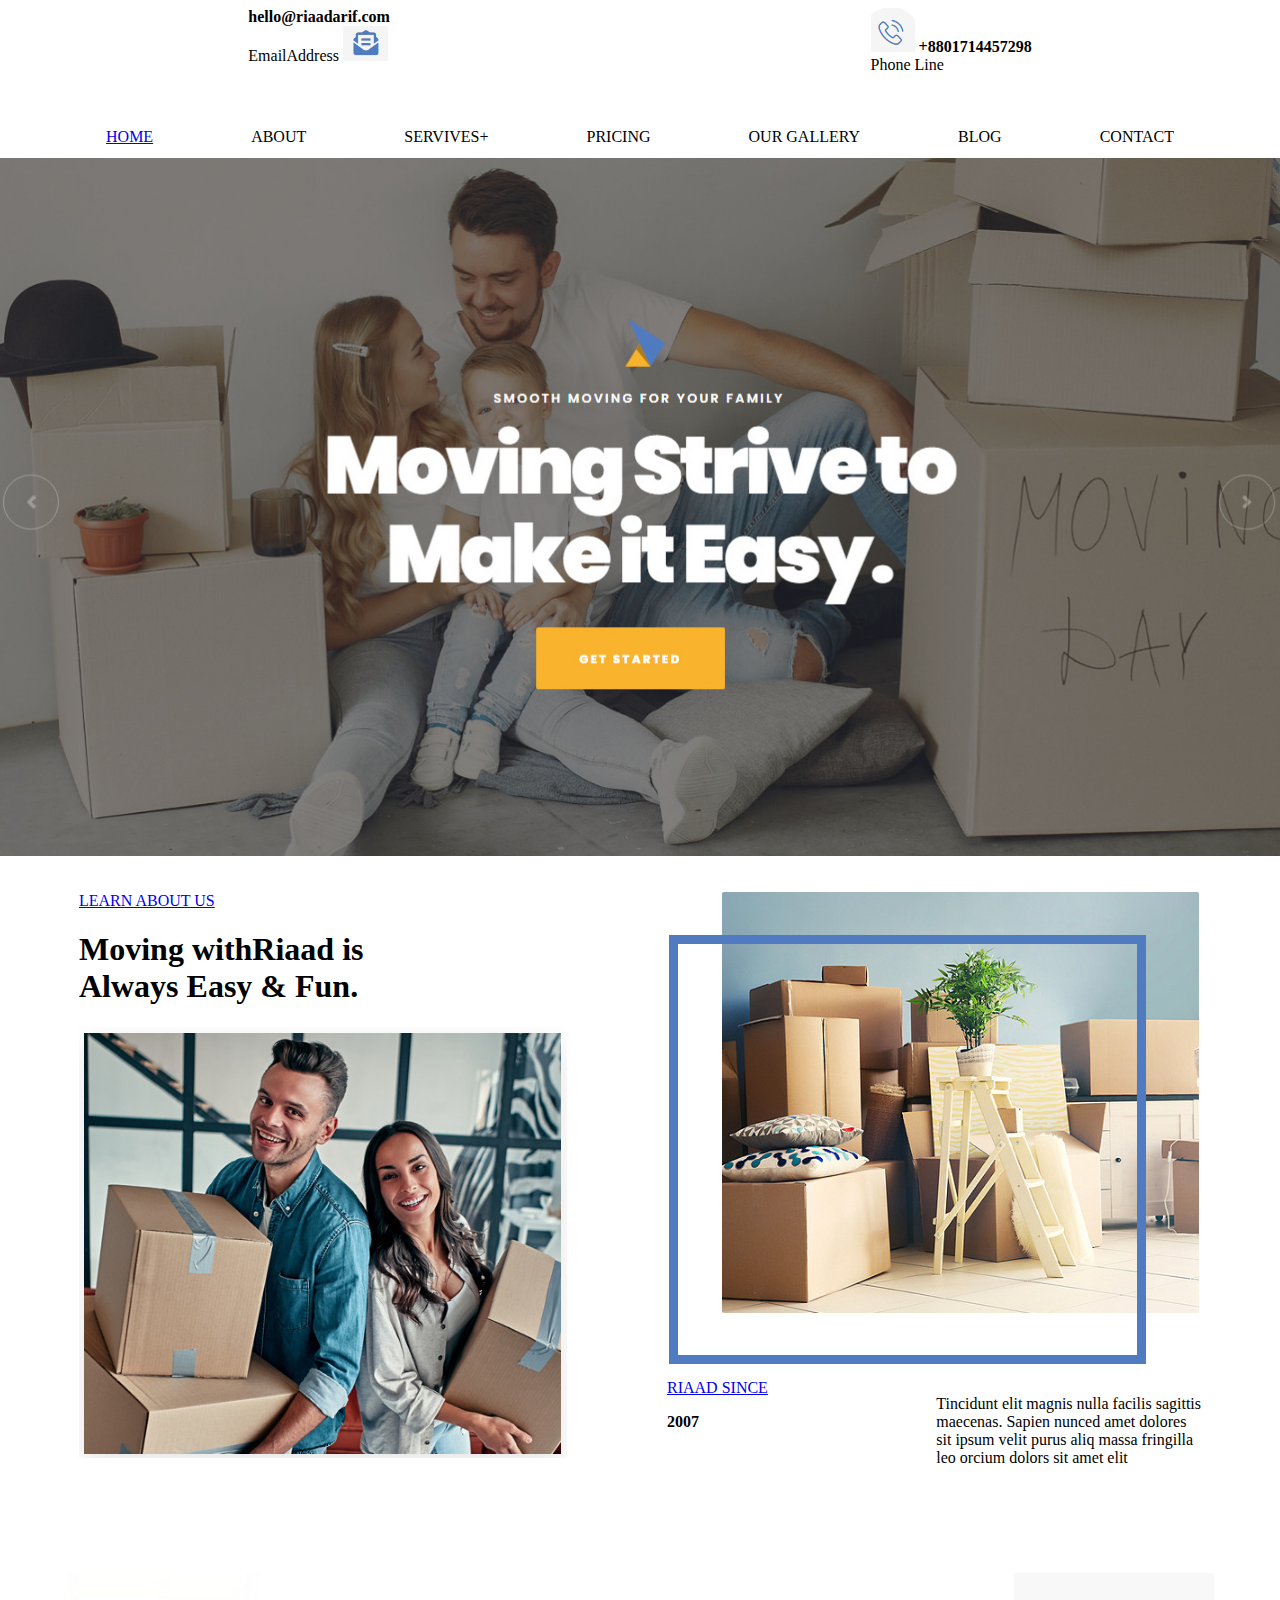
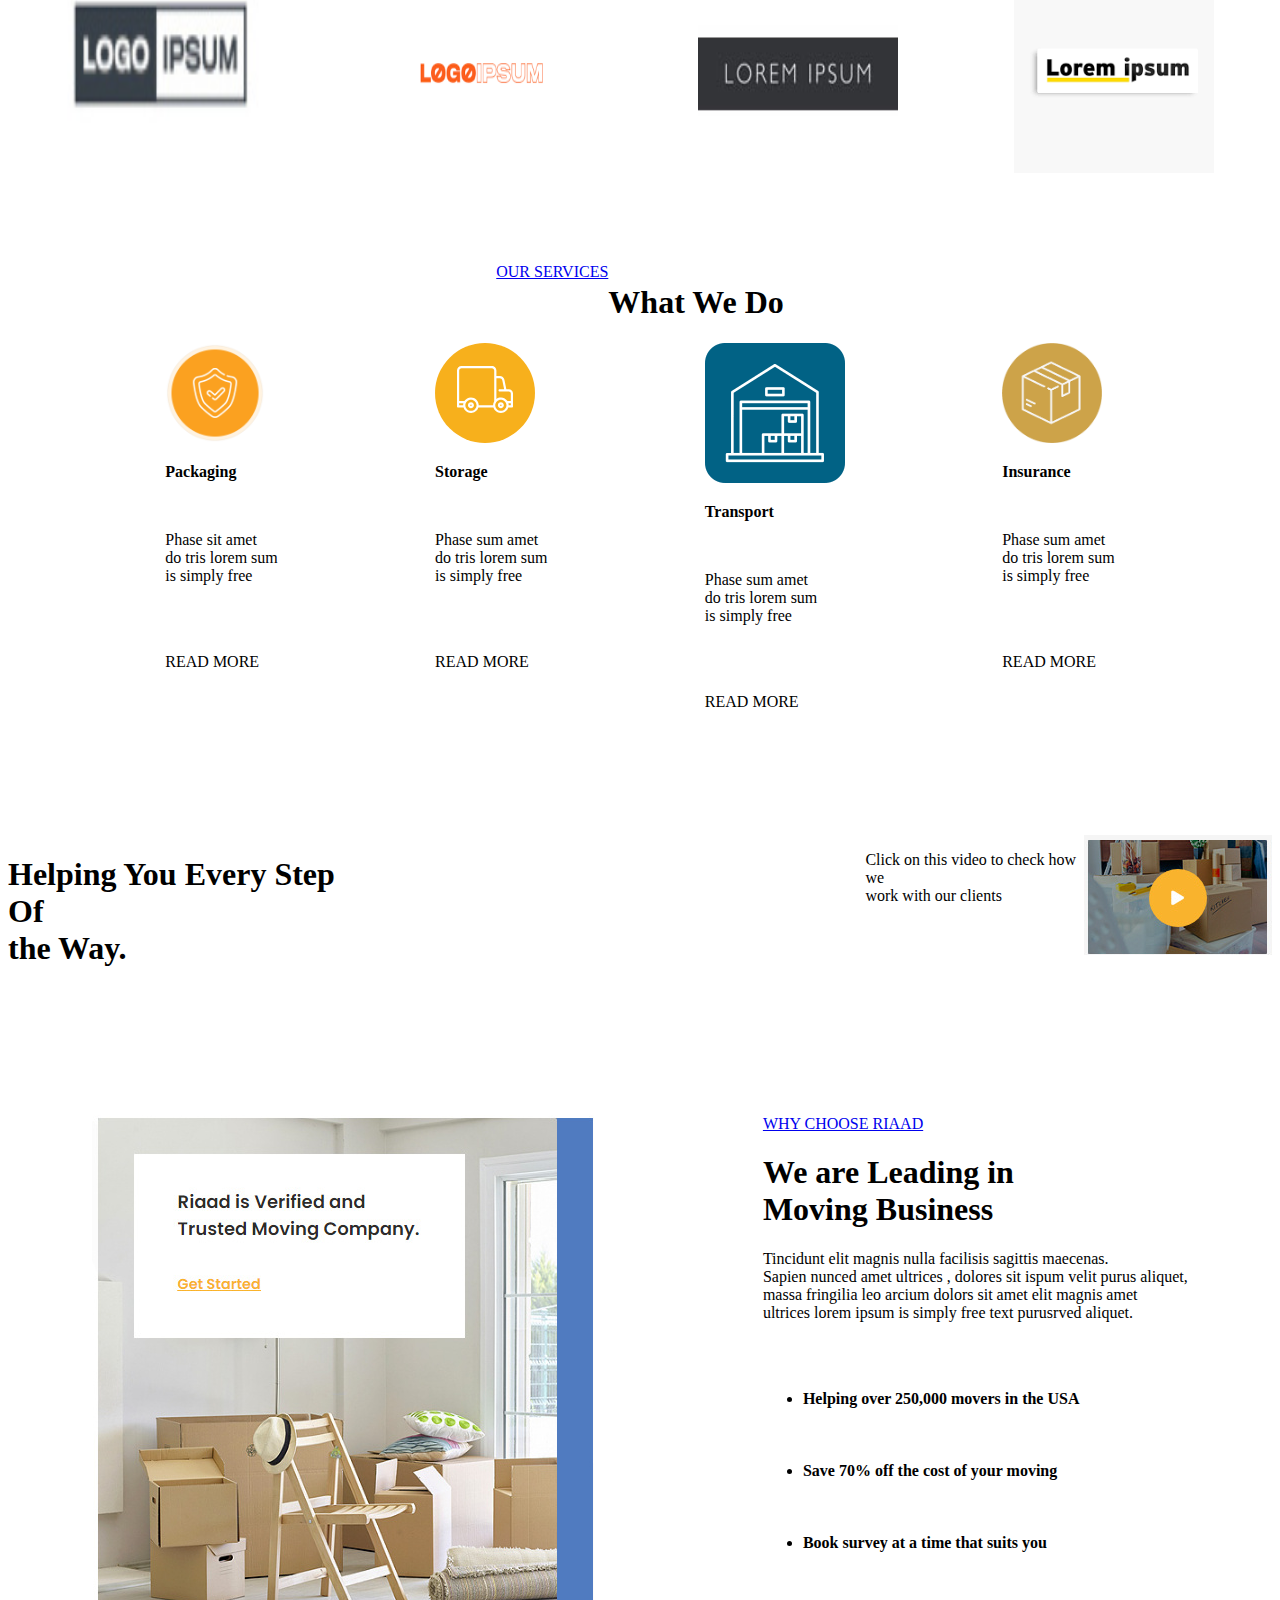
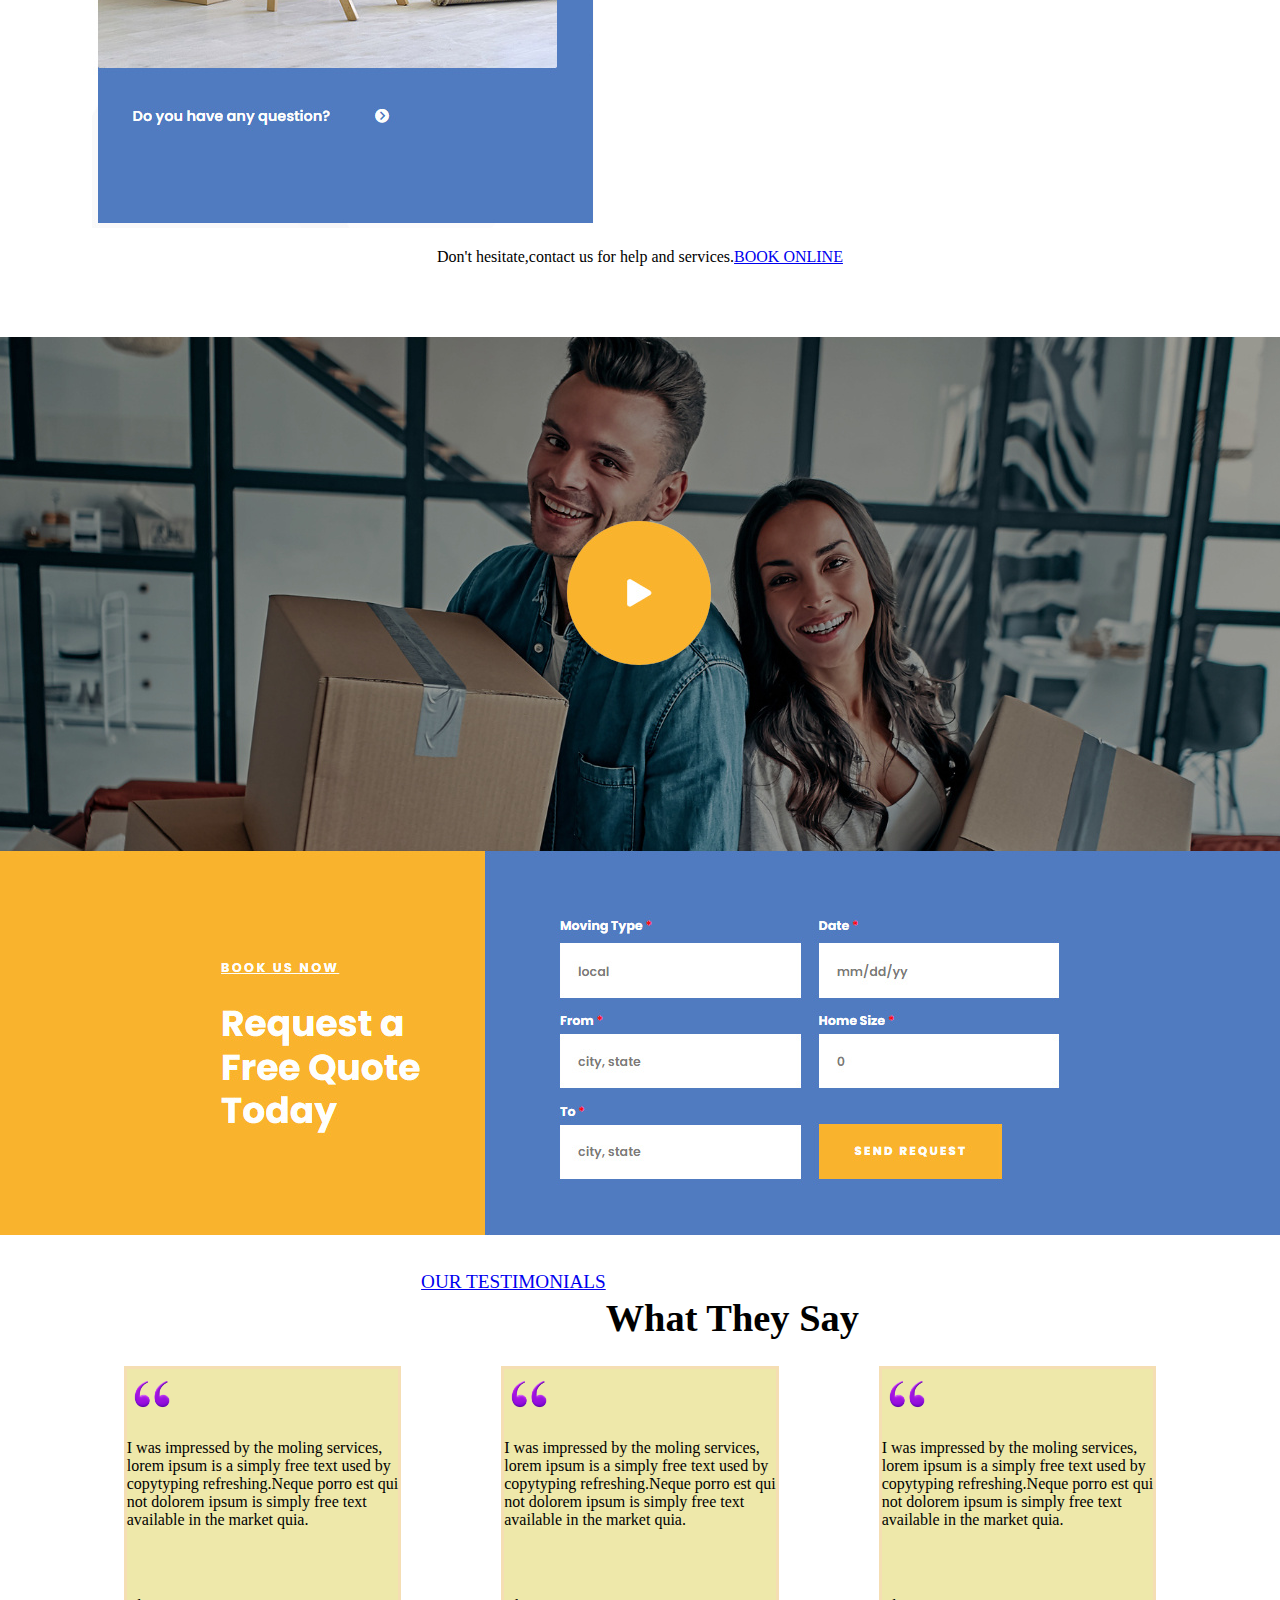
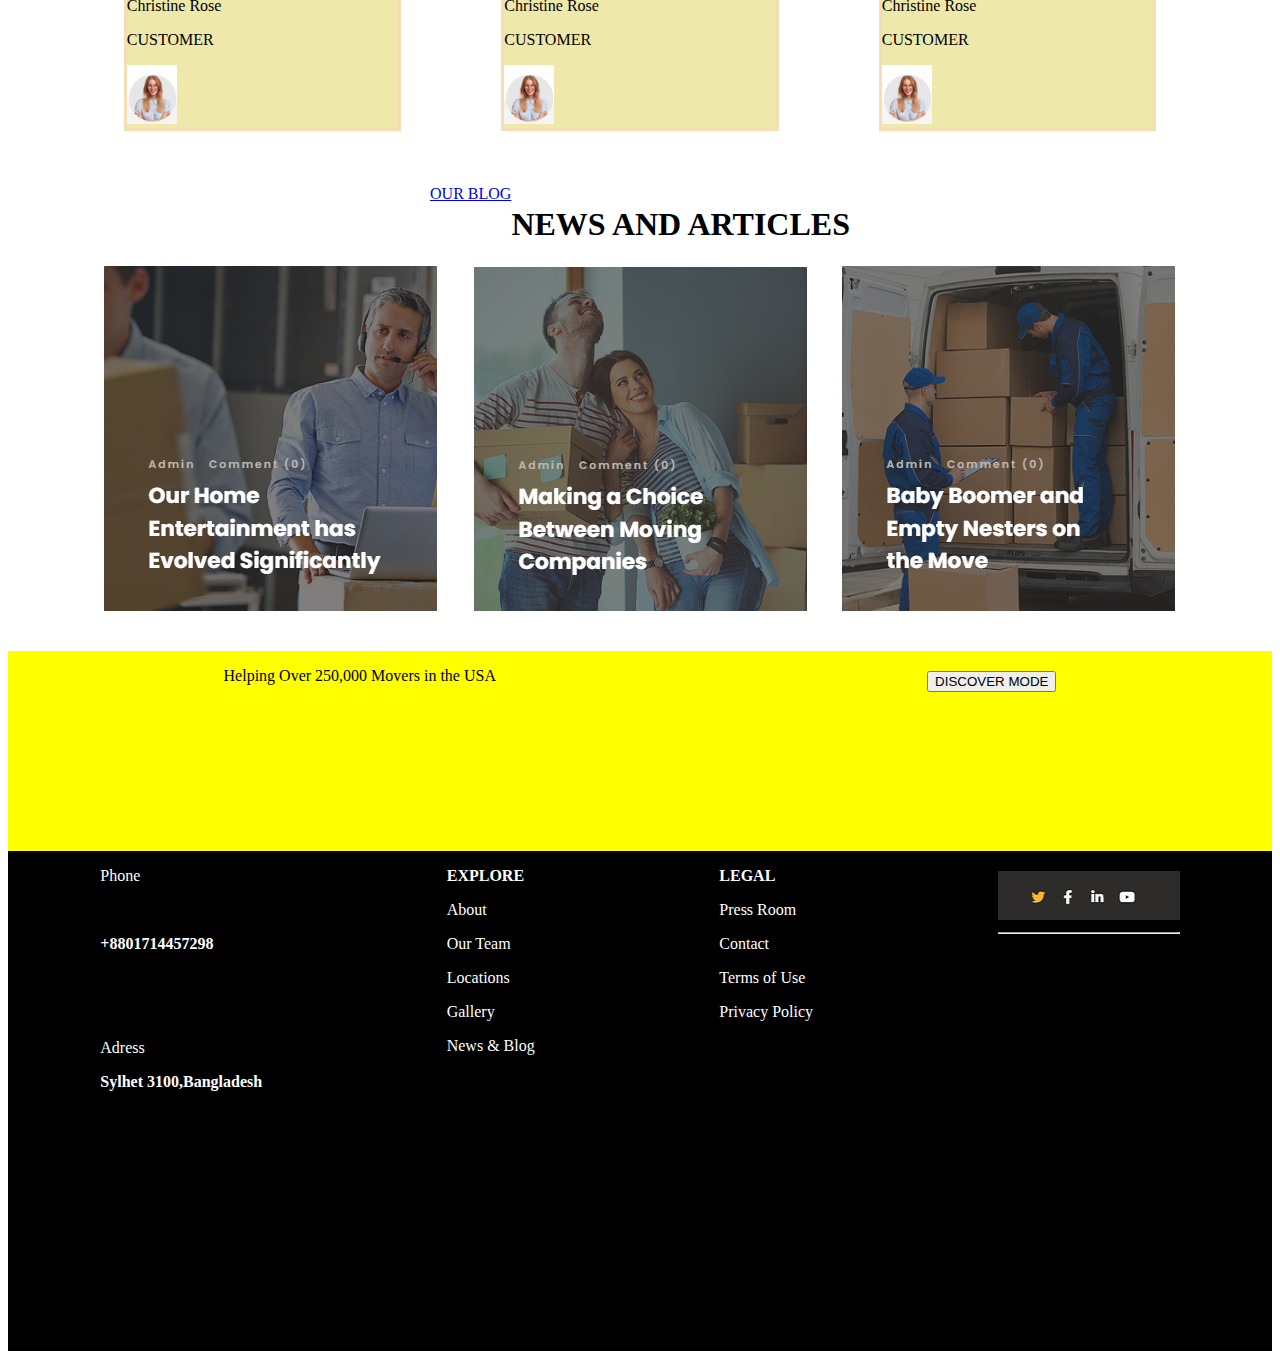
<file: js-ass2(html-css)/index.html>
<!DOCTYPE html>
<html lang="en">
<head>
    <meta charset="UTF-8">
    <meta name="viewport" content="width=device-width, initial-scale=1.0">
    <title>Document</title>
    <link rel="stylesheet" href="style.css">
</head>
<body>
<div id="body">
    <div id="divs">
    <div class="div1">
        <a><b>hello@riaadarif.com</b></a>
    </br>
    <a>EmailAddress</a>
        <img src="Images/mail.png" alt=""></div>
        <div class="div2">
        <img src="Images/Telephone.png"alt="">
        <a><b>+8801714457298</b></a>
        </br>
        <a>Phone Line</a>
    </div>
    </div>
</br>
</br></br>
    <div class="navbar">
        <a href="home">HOME</a>
        <a>ABOUT</a>
        <a>SERVIVES+</a>
        <a>PRICING</a>
        <a>OUR GALLERY</a>
        <a>BLOG</a>
        <a>CONTACT</a>
    </div>
<div class="cover">
    <img src="Images/Coverphoto.png" alt=""width="1800"height="700">
</div>
</br></br>

<div class="divss">
    <div class="div3">
        <a href="learnaboutus">LEARN ABOUT US</a>
        <h1>Moving withRiaad is</br>Always Easy & Fun.</h1>
        <img src="Images/img1.png"alt="">
    </div>
    <div class="div4">
        <img src="Images/img2.png"alt="">
    </br>
        <div class="indiv">
            <div class="div5">
                <a href="riaad since">RIAAD SINCE</a>
            </br><p><b>2007</b></p>
            </div>
            <div class="div6">
                <p>Tincidunt elit magnis nulla facilis sagittis</br>
                maecenas. Sapien nunced amet dolores</br>
            sit ipsum velit purus aliq massa fringilla </br>
        leo orcium dolors sit amet elit</p>
            </div>
        </div>
    </div>
</div></br></br></br></br></br>

<div class="logo">
<img src="Images/logoipsum.png" alt=""width="200"height="150">
<img src="Images/logoipsum2.png" alt=""width="200"height="200">
<img src="Images/lorenipsum3.png"alt=""width="200"height="200">
<img src="Images/logoipsum4.png"alt=""width="200"height="200">
</div></br></br></br></br></br>

<div class="header">
<a href="our services">OUR SERVICES</a>
<h1>What We Do</h1>
</div>
<div class="info">
    <div clas="pack">
<img src="Images/packaging.png"alt=""width="100"></br>
<p><b>Packaging</b></p></br>
<p>Phase sit amet</br> do tris lorem sum </br>is simply free</p></br>
    </hr></br>
    <p>READ MORE</p>
    </div>
<div class="store">
    <img src="Images/moving.png"alt=""></br>
    <p><b>Storage</b></p></br>
    <p>Phase sum amet</br>do tris lorem sum </br>is simply free</p></br>
</hr></br>
<p>READ MORE</p>
</div>
<div class="trans">
<img src="Images/3rd.png"alt=""></br>
<p><b>Transport</b></p></br>
<p>Phase sum amet</br>do tris lorem sum</br>is simply free</p></br>
</hr></br>
<p>READ MORE</p>
</div>
<div class="insure">
    <img src="Images/4th.png"alt=""width="100"></br>
    <p><b>Insurance</b></p></br>
    <p>Phase sum amet</br>do tris lorem sum</br>is simply free</p></br>
</hr></br>
<p>READ MORE</p>
</div>
</div></br></br></br></br></br></br>

<div class="short">
    <div class="prt1">
        <h1><strong>Helping You Every Step Of</br>the Way.</strong></h1>
    </div>
    <div class="prt2">
        <p>Click on this video to check how we </br>work with our clients</p>
        <div class="vid">
            <img src="Images/video.png">
        </div>
    </div>
</div>
</br></br></br></br></br></br></br>

<div class="almost">
<div class="imge">
    <img src="Images/riadd.png"alt="">
</div>
<div class="text">
    <a href="whychoose riad">WHY CHOOSE RIAAD</a>
    <h1><strong>We are Leading in</br>Moving Business</strong></h1>
    <p>Tincidunt elit magnis nulla facilisis sagittis maecenas.</br>
    Sapien nunced amet ultrices , dolores sit ispum velit purus aliquet,</br>
massa fringilia leo arcium dolors sit amet elit magnis amet</br>
ultrices lorem ipsum is simply free text purusrved aliquet.</p></br><br>
<ul>
<li><strong>Helping over 250,000 movers in the USA</strong></li></br></br></br>
<li><strong>Save 70% off the cost of your moving</strong></li></br></br></br>
<li><strong>Book survey at a time that suits you</strong></li></br></br></br>
</ul>
</div>
</div>
<div class="pargrph">
    <p>Don't hesitate,contact us for help and services.<a href="bookonline">BOOK ONLINE</a></p>
</div></br></br></br>

<div class="photo">
    <img src="Images/lasties.png"alt=""width="1500">
</div></br></br>
<div class="paragrph">
    <a href="our testimonials">OUR TESTIMONIALS</a>
    <h1><b>What They Say</b></h1>
</div>

<div class="WTS">
    <div class="qtn1">
<img src="Images/quotes.png"alt=""width="50"></br>
<p>I was impressed by the moling services,</br>
    lorem ipsum is a simply free text used by
</br>copytyping refreshing.Neque porro est qui</br>
not dolorem ipsum is simply free text</br>
available in the market quia.</p></br></br>
<p>Christine Rose</p>
<p>CUSTOMER</p>
<img src="Images/rose.png"alt=""width="50">
</div>
<div class="qtn2">
    <img src="Images/quotes.png"alt=""width="50"></br>
    <p>I was impressed by the moling services,</br>
        lorem ipsum is a simply free text used by
    </br>copytyping refreshing.Neque porro est qui</br>
    not dolorem ipsum is simply free text</br>
    available in the market quia.</p></br></br>
    <p>Christine Rose</p>
    <p>CUSTOMER</p>
    <img src="Images/rose.png"alt=""width="50">
</div>
<div class="qtn3">
    <img src="Images/quotes.png"alt=""width="50"></br>
    <p>I was impressed by the moling services,</br>
        lorem ipsum is a simply free text used by
    </br>copytyping refreshing.Neque porro est qui</br>
    not dolorem ipsum is simply free text</br>
    available in the market quia.</p></br></br>
    <p>Christine Rose</p>
    <p>CUSTOMER</p>
    <img src="Images/rose.png"alt=""width="50">
</div>
</div></br></br></br>

<div class="blog">
    <a href="our blog">OUR BLOG</a>
    <h1><strong>NEWS AND ARTICLES</strong></h1>
</div>
<div class="lasties">
<div class="lasty1">
<img src="Images/lasty1.png"alt="">
</div>
<div class="lasty2">
    <img src="Images/lasty2.png"alt="">
</div>
<div class="lasty3">
    <img src="Images/lasty3.png"alt="">
</div>
</div></br></br>
<div class="yellow">
<div class="footer">
    <p>Helping Over 250,000 Movers in the USA</p>
</div>
<div class="button">
    <button>DISCOVER MODE</button>
</div>
    </div>
    <div class="fooooterr">
       <div class="Phone">
        <p>Phone</p></br>
        <p><strong>+8801714457298</strong></p></br>
       </br></br>
       <p>Adress</p>
       <p><strong>Sylhet 3100,Bangladesh</strong></p>
       </div>
       <div class="exp">
    <p><b>EXPLORE</b></p>
    <p>About</p>
    <p>Our Team</p>
    <p>Locations</p>
    <p>Gallery</p>
    <p>News & Blog</p>
  </div>
  <div class="leg">
    <p><b>LEGAL</b></p>
    <p>Press Room</p>
    <p>Contact</p>
    <p>Terms of Use</p>
    <p>Privacy Policy</p>
  </div>
  <div class="done">

  <img src="Images/footers.png"alt="">
  <hr>
    </div>
    </div>
</div>
</form>
    

</body>
</html>
</file>
<file: js-ass2(html-css)/style.css>
#divs{
    display: flex;
    justify-content: space-around;   
}
.navbar{
    display: flex;
    justify-content: space-evenly;
}
.cover{
    display: flex;
    justify-content: center;
    margin-top: 10px;
}
.divss{
    display: flex;
    justify-content: center;
    gap:100px ;
}
.indiv{
    display: flex;
    justify-content: space-between;
}
.logo{
    display: flex;
    justify-content: space-around;
}
.info{
    display: flex;
    justify-content: space-evenly;
}
.header{
    display: flex;
    justify-content: center;

}
.short{
    display: flex;
    gap: 500px;
    justify-content: center;
}
.prt2{
    display: flex;
    justify-content: space-between;
}
.almost{
    display: flex;
    justify-content: space-around;
}
.pargrph{
    display: flex;
    justify-content: center;
}
.photo{
    display: flex;
    justify-content: center;
}
.paragrph{
    display: flex;
    justify-content: center;
    font-size: larger;
}
.WTS{
    display: flex;
    justify-content: center;
    gap: 100px;
}
.qtn1{
border: solid wheat;
background-color: palegoldenrod;
}
.qtn2{
    border: solid wheat;
    background-color: palegoldenrod;

}
.qtn3{
    border: solid wheat;
    background-color: palegoldenrod;
}
.news{
    display: flex;
    justify-content: center;
}

.blog{
    display: flex;
    justify-content: center;
}
.lasties{
    display: flex;
    justify-content: center;
    gap: 30px;
}
.button{
    height: 30px;
    margin-top: 20px;
}
.yellow{
    background-color: yellow;
    display: flex;
    justify-content: space-around;
    height: 200px;
}
.fooooterr{
    display: flex;
    justify-content: space-around;
    background-color: black;
    color: white;
    height: 500px;
}
.done{
    margin-top: 20px;
}
#body{
   @media all and (max-width:480px)
}
</file>
